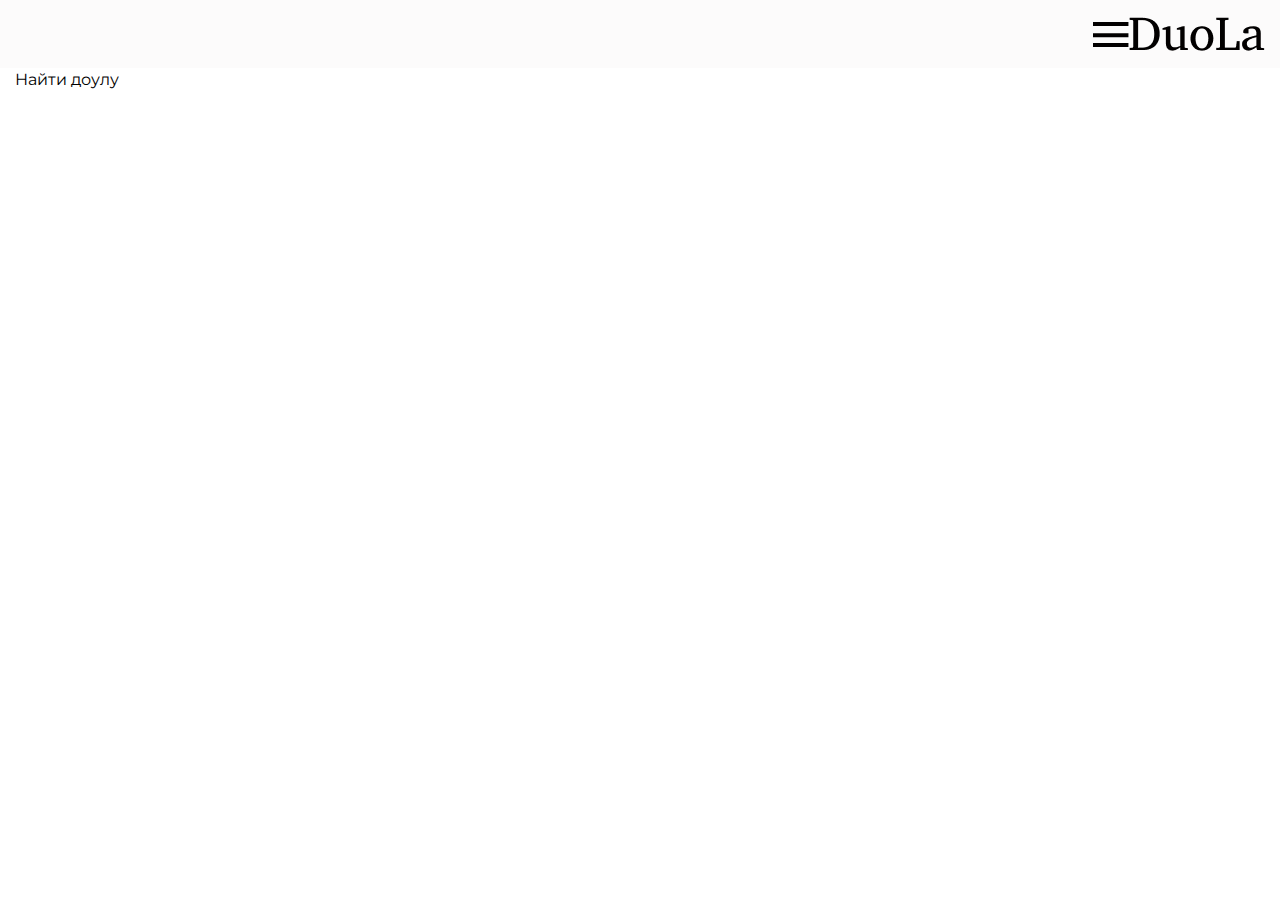
<file: Доулы/index.html>
<!DOCTYPE html>
<html lang="en">

<head>
    <meta charset="UTF-8">
    <meta name="viewport" content="width=device-width, initial-scale=1.0">
    <link rel="stylesheet" href="/css/fonts.css">
    <link rel="stylesheet" href="/css/reset.css">
    <link rel="stylesheet" href="/css/style.css">
    <link rel="shortcut icon" href="/images/logos/Logos.png">
    <title>DuoLa</title>
</head>

<body>
    <div class="wrapper">
        <header class="header">
            <div class="container">
                <div class="header__inner">
                    <div class="header__logo">
                        <a href="#">
                            <img src="/images/logos/DuoLa.png" alt="Logo">
                        </a>
                    </div>
                    <nav class="nav">
                        <ul class="nav__list">
                            <li class="nav__item">
                                <a href="#" class="nav__link">Главное</a>
                            </li>
                            <li class="nav__item">
                                <a href="#" class="nav__link">О нас</a>
                            </li>
                            <li class="nav__item">
                                <a href="#" class="nav__link">Почему вам нужна доула?</a>
                            </li>
                            <li class="nav__item">
                                <a href="#" class="nav__link">Тарифы</a>
                            </li>
                            <li class="nav__item">
                                <a href="#" class="nav__link">Бесплатная психологическая помощь</a>
                            </li>
                            <li class="nav__item">
                                <a href="#" class="nav__link">Связь с нами</a>
                            </li>
                            <li class="nav__item">
                                <a href="#" class="nav__link">Для партнеров</a>
                            </li>
                        </ul>
                    </nav>
                    <a href="#" class="header__menu">
                        <img src="/images/logos/Vector.svg" alt="Logo">
                    </a>
                </div>
            </div>
        </header>
        <main class="main">
            <div class="container">
                <div class="main__inner">
                    <a href="#" class="main__button">
                        Найти доулу
                    </a>
                </div>
            </div>
        </main>
    </div>
</body>

</html>
</file>
<file: css/fonts.css>
@font-face {
    font-family: 'Montserrat';
    src: local('Montserrat Regular'), local('Montserrat-Regular'),
        url('../fonts/Montserrat-Regular.woff2') format('woff2'),
        url('../fonts/Montserrat-Regular.woff') format('woff');
    font-weight: normal;
    font-style: normal;
    font-display: swap;
}

@font-face {
    font-family: 'Montserrat';
    src: local('Montserrat Medium'), local('Montserrat-Medium'),
        url('../fonts/Montserrat-Medium.woff2') format('woff2'),
        url('../fonts/Montserrat-Medium.woff') format('woff');
    font-weight: 500;
    font-style: normal;
    font-display: swap;
}

@font-face {
    font-family: 'Gabriola';
    src: local('Gabriola'),
        url('../fonts/Gabriola.woff2') format('woff2'),
        url('../fonts/Gabriola.woff') format('woff');
    font-weight: normal;
    font-style: normal;
    font-display: swap;
}
</file>
<file: css/style.css>
body {
    background: var(--fonovyy-svetlyy);
    line-height: 1.5;
    color: var(--nabornyy);
    font-family: "Montserrat", "Arial", sans-serif;
}

.wrapper {
    min-height: 100%;
    width: 100%;
    overflow: hidden;
    display: flex;
    flex-direction: column;
}

.header {
    background: #FCFBFB;
}

.container {
    max-width: 1310px;
    margin: 0 auto;
    padding: 0 15px;
    height: 100%;
    
}

.header__inner {
    display: flex;
    flex-direction: row-reverse;
    min-height: 68px;
    align-items: center;
}

.burger__icon {
    height: 10px;
    width: 10px;
    background-color: #000000;
    
}

.nav {
    display: none;
}

.nav__list {}

.nav__item {}

.nav__link {}

.header__logo {

}
</file>
